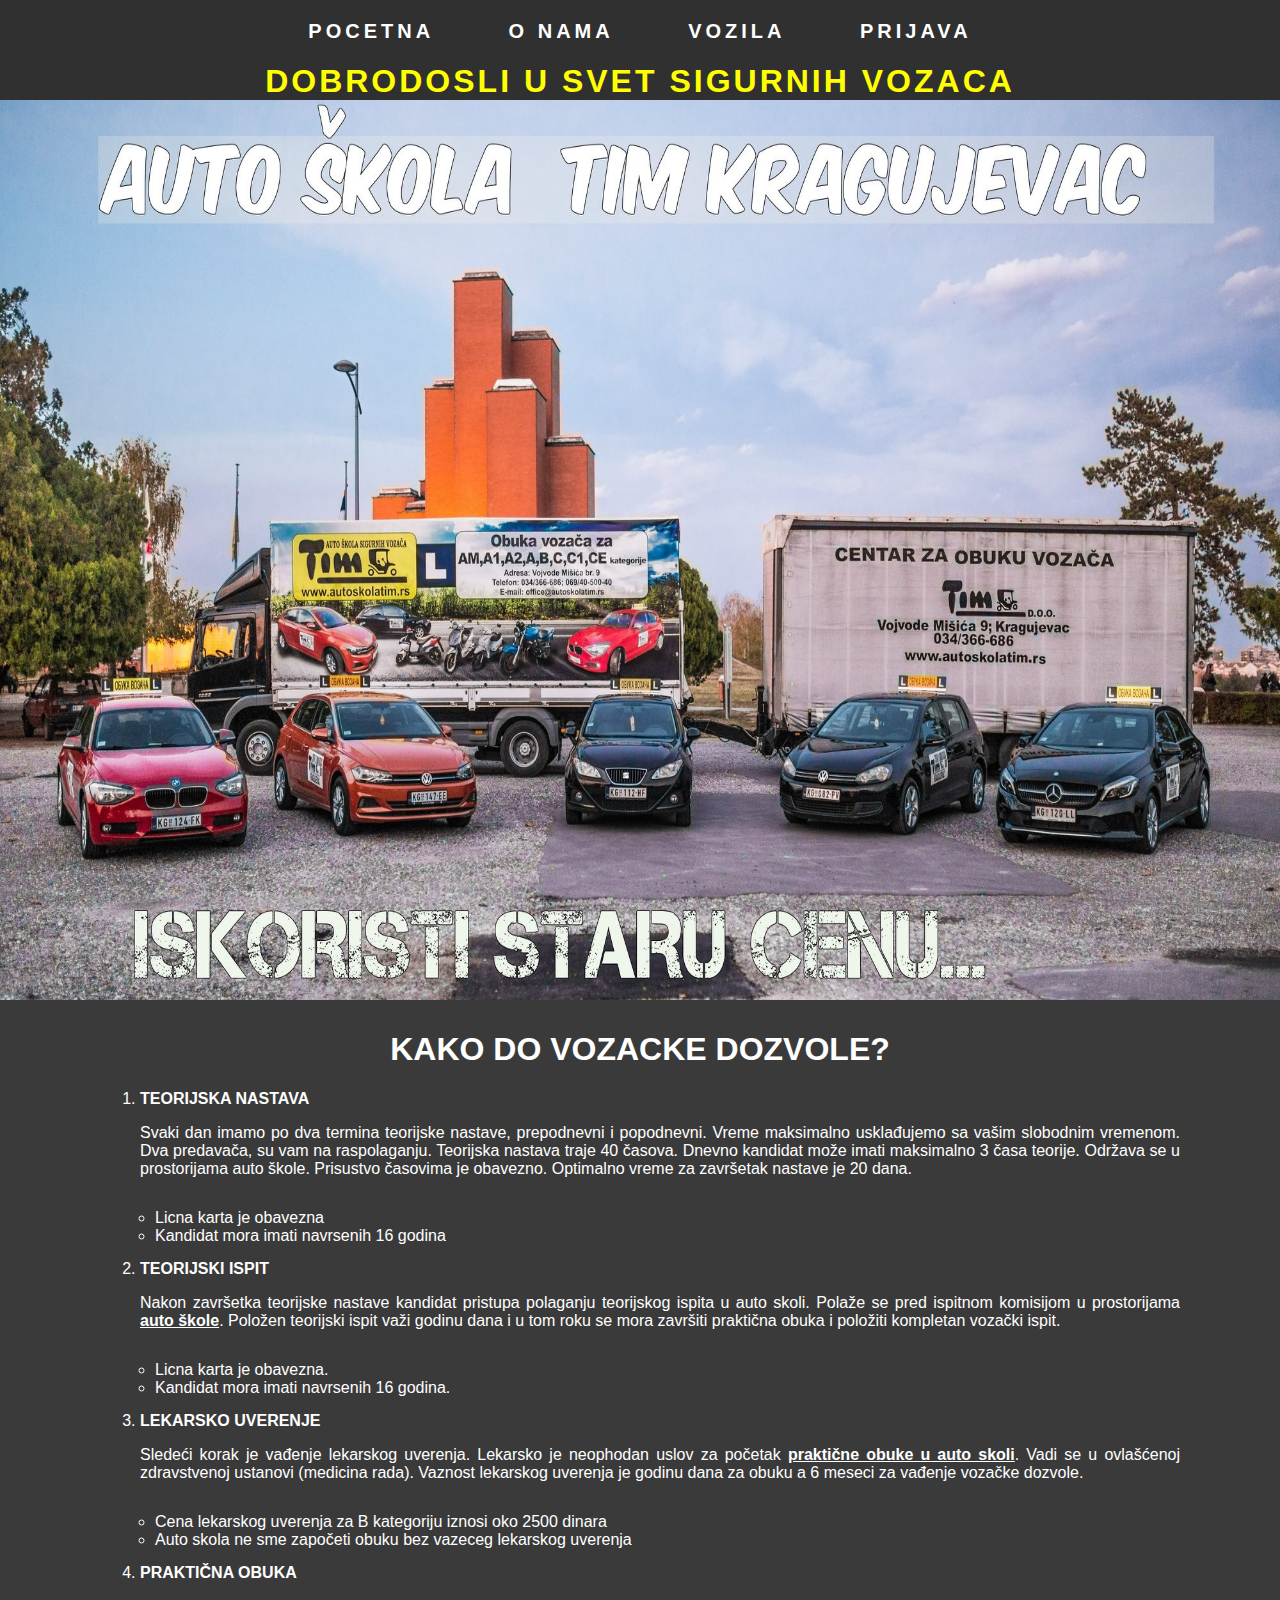
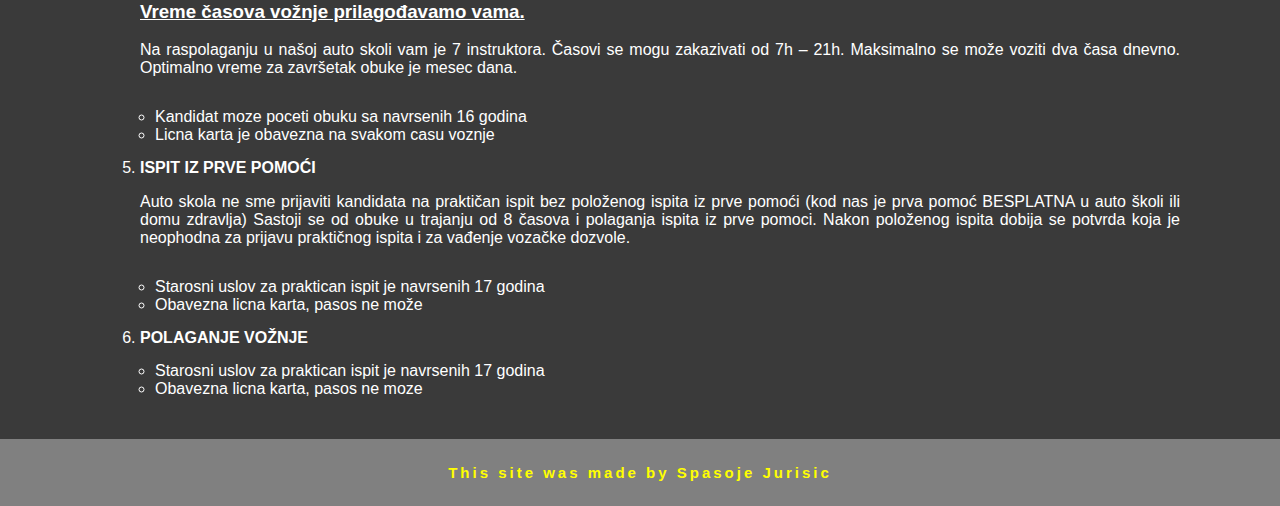
<file: index.html>
<html>
<head>
	<link rel="stylesheet" type="text/css" href="style.css">
	<title>Pocetna</title>
</head>
<body>

	<nav>
		<ul>
			<li><a href="index.html">POCETNA</li></a>
			<li><a href="onama.html">O NAMA</li></a>
			<li><a href="vozila.html">VOZILA</li></a>
			<li><a href="prijava.html">PRIJAVA</li></a>
		</ul>
	</nav>

	<section id="prvideo">
		<h1>DOBRODOSLI U SVET SIGURNIH VOZACA</h1>
		<img src="zajednicka.jpg">
		</section>

		<section id=drugideo>
			<h1>KAKO DO VOZACKE DOZVOLE? </h1>
			<ol type="1">
  <li><b>TEORIJSKA NASTAVA</b></li>
  <p>Svaki dan imamo po dva termina teorijske nastave, prepodnevni i popodnevni. Vreme maksimalno usklađujemo sa vašim slobodnim vremenom. Dva predavača, su vam na raspolaganju. Teorijska nastava traje 40 časova. Dnevno kandidat može imati maksimalno 3 časa teorije. Održava se u prostorijama auto škole. Prisustvo časovima je obavezno. Optimalno vreme za završetak nastave je 20 dana.</p>
  <ul>
  	<li>Licna karta je obavezna</li>
    <li>Kandidat mora imati navrsenih 16 godina</li>
</ul>
<li><b>TEORIJSKI ISPIT</b></li>
<p>Nakon završetka teorijske nastave kandidat pristupa polaganju teorijskog ispita u auto skoli. Polaže se pred ispitnom komisijom u prostorijama <b><ins>auto škole</b></ins>. Položen teorijski ispit važi godinu dana i u tom roku se mora završiti praktična obuka i položiti kompletan vozački ispit.</p>
<ul>
	<li>Licna karta je obavezna.</li>
	<li>Kandidat mora imati navrsenih 16 godina.</li>
</ul>
<li><b>LEKARSKO UVERENJE</b></li>
<p>Sledeći korak je vađenje lekarskog uverenja. Lekarsko je neophodan uslov za početak <b><ins>praktične obuke u auto skoli</b></ins>. Vadi se u ovlašćenoj zdravstvenoj ustanovi (medicina rada). Vaznost lekarskog uverenja je godinu dana za obuku a 6 meseci za vađenje vozačke dozvole.</p>
<ul>
	<li>Cena lekarskog uverenja za B kategoriju iznosi oko 2500 dinara</li>
	<li>Auto skola ne sme započeti obuku bez vazeceg lekarskog uverenja</li>
</ul>
<li><b>PRAKTIČNA OBUKA</b></li>
<p><h3><ins>Vreme časova vožnje prilagođavamo vama.</h3></ins> Na raspolaganju u našoj auto skoli vam je 7 instruktora. Časovi se mogu zakazivati od 7h – 21h.  Maksimalno se može voziti dva časa dnevno. Optimalno vreme za završetak obuke je mesec dana.</p>
<ul>
	<li>Kandidat moze poceti obuku sa navrsenih 16 godina</li>
	<li>Licna karta je obavezna na svakom casu voznje</li>
</ul>
<li><b>ISPIT IZ PRVE POMOĆI</b></li>
<p>Auto skola ne sme prijaviti kandidata na praktičan ispit bez položenog ispita iz prve pomoći (kod nas je prva pomoć BESPLATNA u auto školi ili domu zdravlja)  Sastoji se od obuke u trajanju od 8 časova i polaganja ispita iz prve pomoci. Nakon položenog ispita dobija se potvrda koja je neophodna za prijavu praktičnog ispita i za vađenje vozačke dozvole.</p>
<ul>
	<li>Starosni uslov za praktican ispit je navrsenih 17 godina</li>
	<li>Obavezna licna karta, pasos ne može</li>
</ul>
<li><b>POLAGANJE VOŽNJE</b></li>
<ul>
	<li>Starosni uslov za praktican ispit je navrsenih 17 godina</li>
	<li>Obavezna licna karta, pasos ne moze</li>
</ul>
</ol>  
		</section>


<footer>
	<p>This site was made by Spasoje Jurisic</p>
</footer>
</body>
</html>
</file>
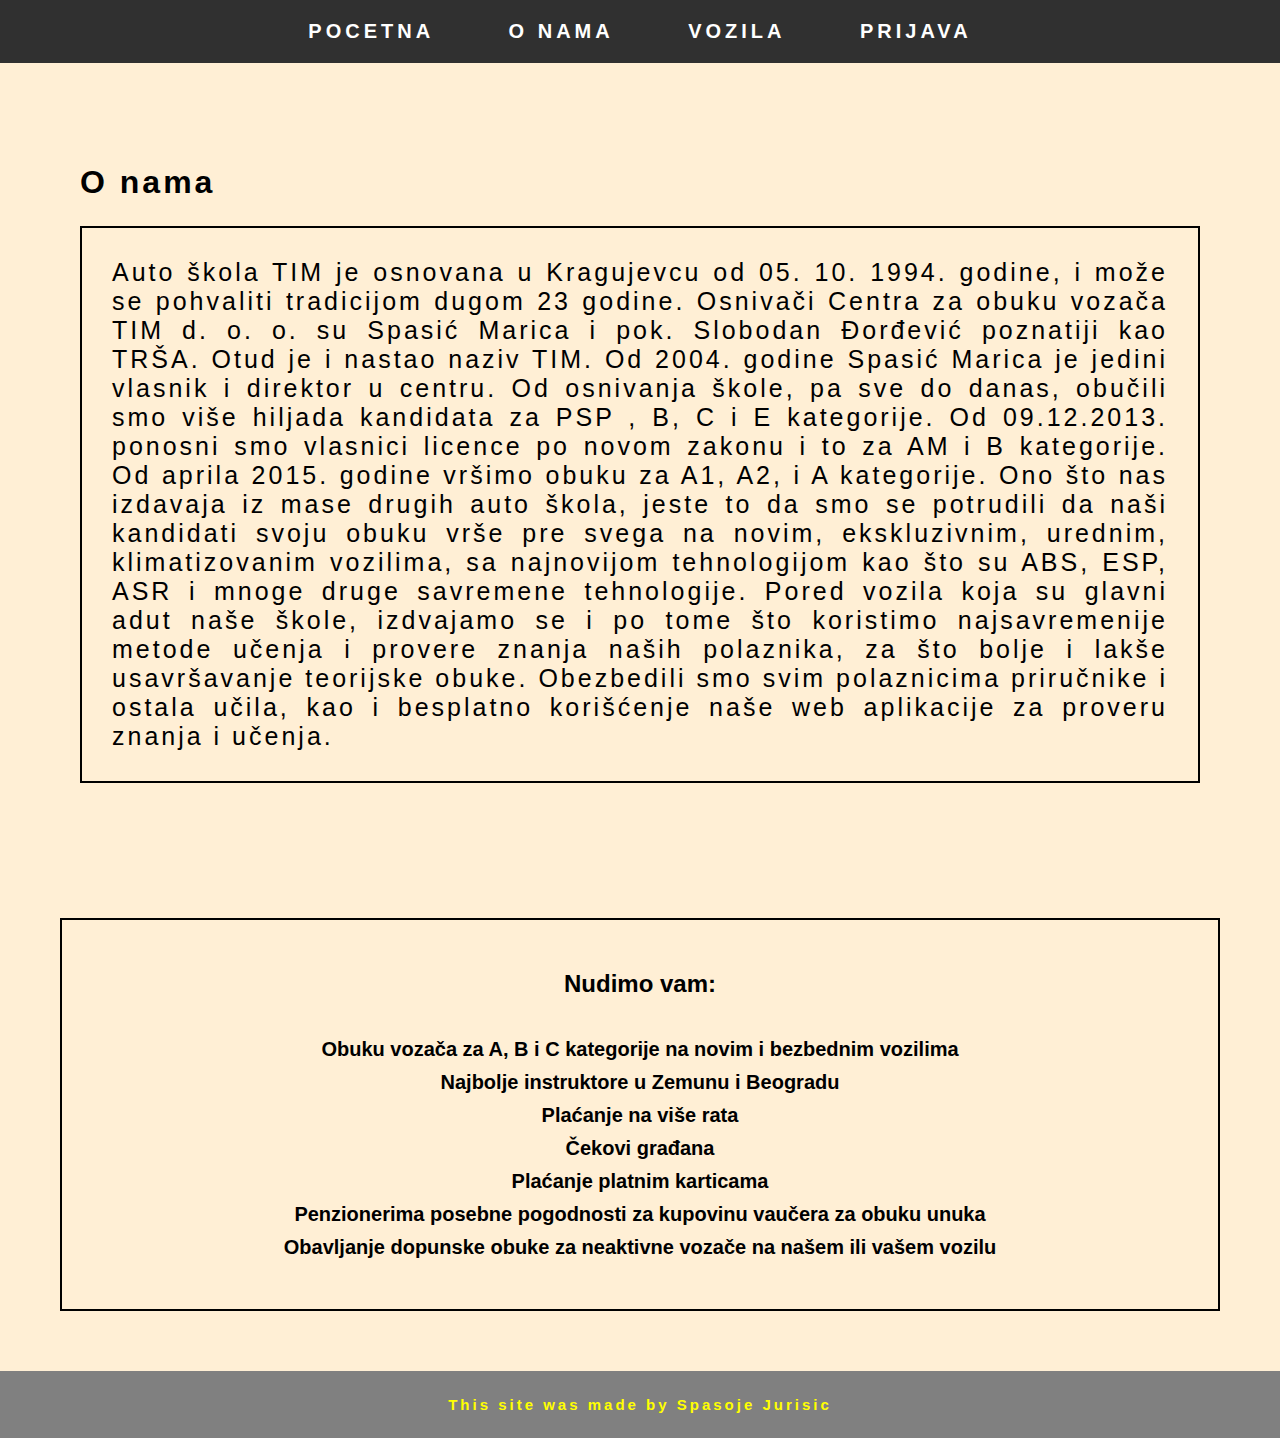
<file: onama.html>
<html>
<head>
	<link rel="stylesheet" type="text/css" href="style.css">
	<title>O nama</title>
</head>
<body>

	<nav>
		<ul>
			<li><a href="index.html">POCETNA</li></a>
			<li><a href="onama.html">O NAMA</li></a>
			<li><a href="vozila.html">VOZILA</li></a>
			<li><a href="prijava.html">PRIJAVA</li></a>
			
		</ul>
	</nav>

	<section id="onama">
		<h1>O nama</h1>
		<p id="tekst">Auto škola TIM je osnovana u Kragujevcu od 05. 10. 1994. godine, i može se pohvaliti tradicijom dugom 23 godine. Osnivači Centra za obuku vozača TIM d. o. o. su Spasić Marica i pok. Slobodan Đorđević poznatiji kao TRŠA. Otud je i nastao naziv TIM. Od 2004. godine Spasić Marica je jedini vlasnik i direktor u centru.

Od osnivanja škole, pa sve do danas, obučili smo više hiljada kandidata za PSP , B, C i E kategorije.

Od 09.12.2013. ponosni smo vlasnici licence po novom zakonu i to za AM i B kategorije. Od aprila 2015. godine vršimo obuku za A1, A2, i A kategorije.

Ono što nas izdavaja iz mase drugih auto škola, jeste to da smo se potrudili da naši kandidati svoju obuku vrše pre svega na novim, ekskluzivnim, urednim, klimatizovanim vozilima, sa najnovijom tehnologijom kao što su ABS, ESP, ASR i mnoge druge savremene tehnologije. Pored vozila koja su glavni adut naše škole, izdvajamo se i po tome što koristimo najsavremenije metode učenja i provere znanja naših polaznika, za što bolje i lakše usavršavanje teorijske obuke. Obezbedili smo svim polaznicima priručnike i ostala učila, kao i besplatno korišćenje naše web aplikacije za proveru znanja i učenja.</p>
	</section>
<section id="nudimo">
<h2>Nudimo vam:</h2>
<ul>
	<li>Obuku vozača za A, B i C kategorije na novim i bezbednim vozilima</li>
<li>Najbolje instruktore u Zemunu i Beogradu</li>
<li>Plaćanje na više rata</li>
<li>Čekovi građana</li>
<li>Plaćanje platnim karticama</li>
<li>Penzionerima posebne pogodnosti za kupovinu vaučera za obuku unuka</li>
<li>Obavljanje dopunske obuke za neaktivne vozače na našem ili vašem vozilu</li>
</ul>
</section>

<footer>
	<p>This site was made by Spasoje Jurisic</p>
</footer>
</body>
</html>
</file>
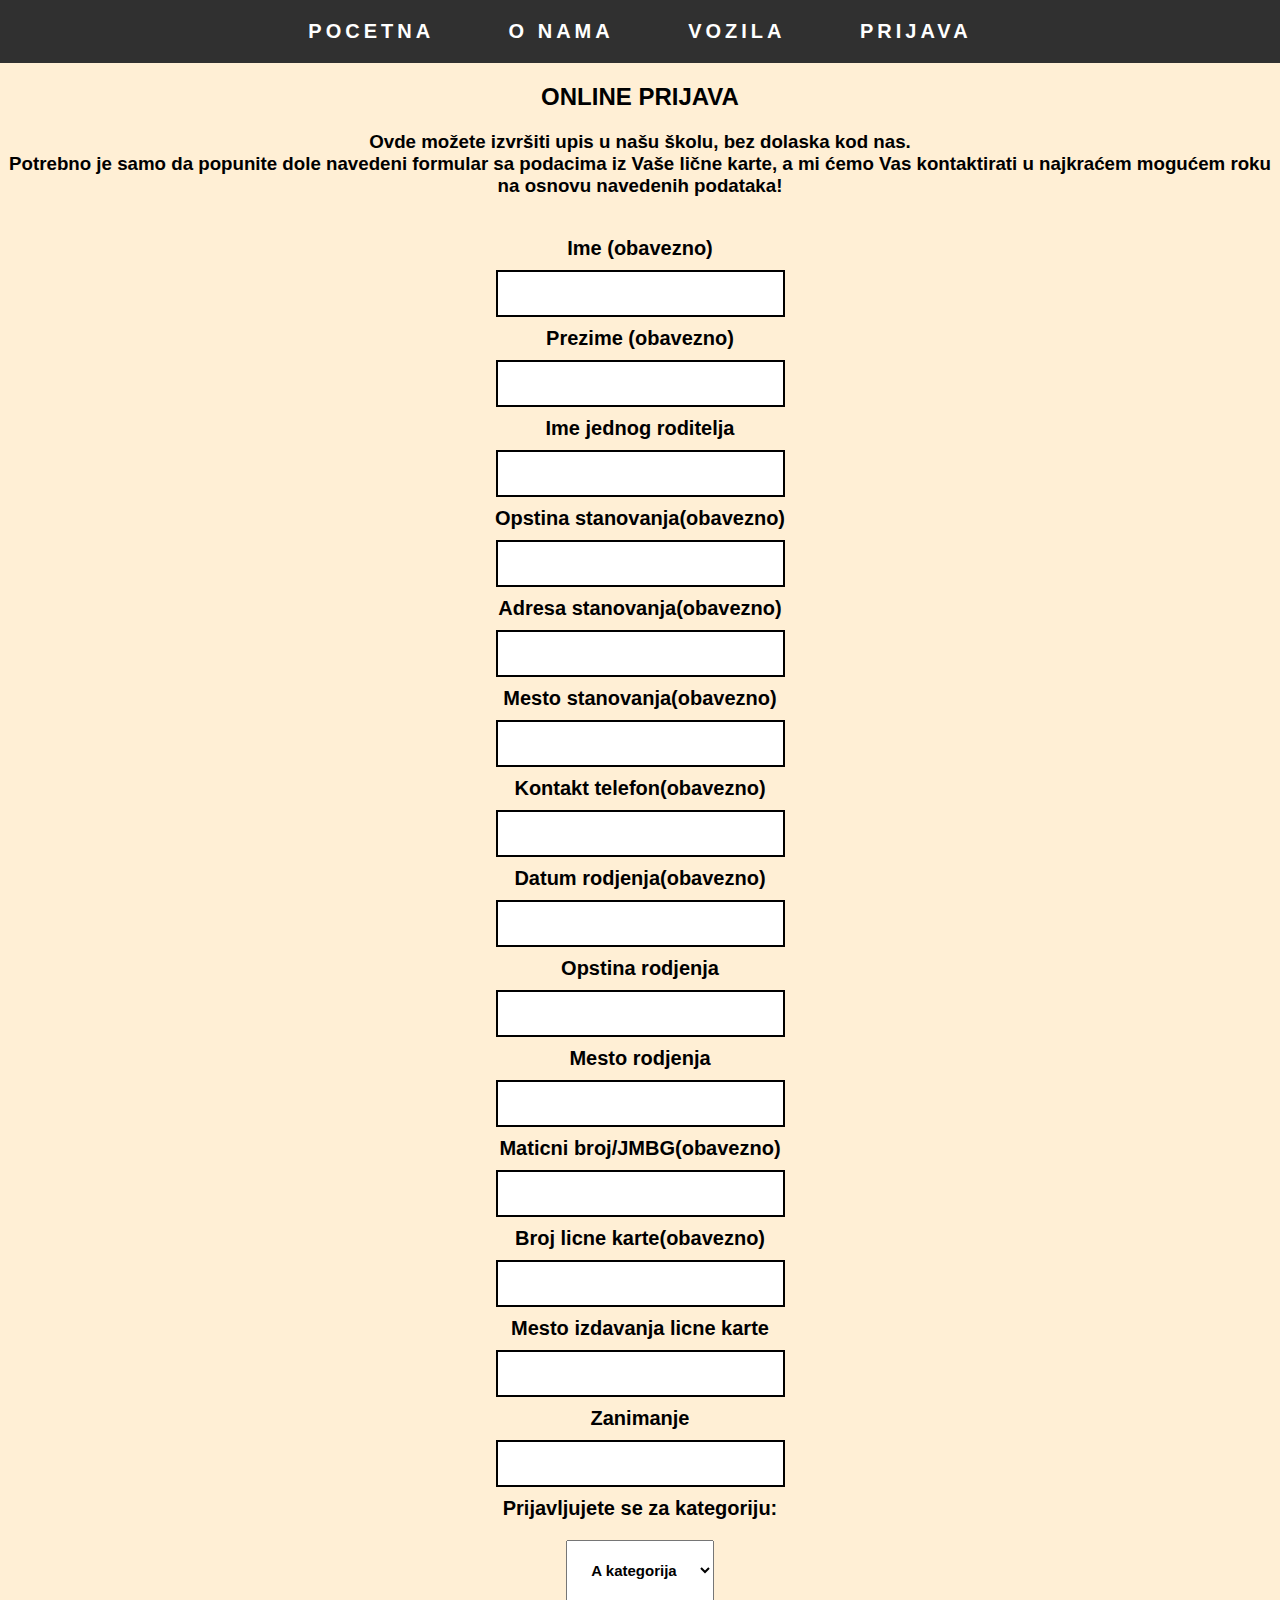
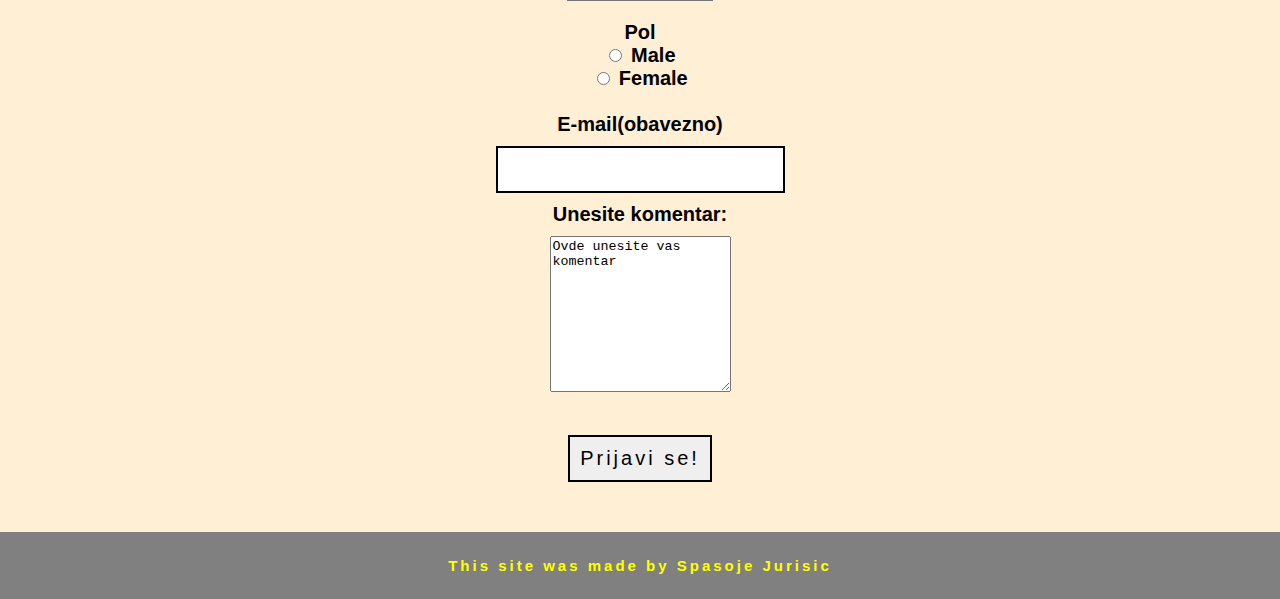
<file: prijava.html>
<html>
<head>
	<link rel="stylesheet" type="text/css" href="style.css">
  <title>Prijava</title>
</head>
<body>

	<nav>
		<ul>
			<li><a href="index.html">POCETNA</li></a>
			<li><a href="onama.html">O NAMA</li></a>
			<li><a href="vozila.html">VOZILA</li></a>
			<li><a href="prijava.html">PRIJAVA</li></a>
			
		</ul>
	</nav>
	<section id=online>
		<h2>ONLINE PRIJAVA</h2>
		<h3>Ovde možete izvršiti upis u našu školu, bez dolaska kod nas.<br>
Potrebno je samo da popunite dole navedeni formular sa podacima iz Vaše lične karte, a mi ćemo Vas kontaktirati u najkraćem mogućem roku na osnovu navedenih podataka!</h3>
<form action="/action_page.php" target="_blank">
  Ime (obavezno)<br>
  <input type="text" name="firstname" value="">
  <br>
  Prezime (obavezno)<br>
  <input type="text" name="lastname" value="">
  <br>
  Ime jednog roditelja<br>
  <input type="text" name="parents" value="">
  <br>
  Opstina stanovanja(obavezno)<br>
  <input type="text" name="" value="">
  <br>
  Adresa stanovanja(obavezno)<br>
  <input type="text" name="lastname" value="">
  <br>
  Mesto stanovanja(obavezno)<br>
  <input type="text" name="lastname" value="">
  <br>
  Kontakt telefon(obavezno)<br>
  <input type="text" name="lastname" value="">
  <br>
  Datum rodjenja(obavezno)<br>
  <input type="text" name="lastname" value="">
  <br>
  Opstina rodjenja<br>
  <input type="text" name="lastname" value="">
  <br>
  Mesto rodjenja<br>
  <input type="text" name="lastname" value="">
  <br>
  Maticni broj/JMBG(obavezno)<br>
  <input type="text" name="lastname" value="">
  <br>
  Broj licne karte(obavezno)<br>
  <input type="text" name="lastname" value="">
  <br>
  Mesto izdavanja licne karte<br>
  <input type="text" name="lastname" value="">
  <br>
  Zanimanje<br>
  <input type="text" name="lastname" value="">
  <br>

  Prijavljujete se za kategoriju:<br>
  <select name="prijavnica">
  	<option value="A kategorija">A kategorija</option>
  	<option value="B kategorija">B kategorija</option>
  	<option value="C kategorija">C kategorija</option>
  </select>
  <br>
  Pol<br>
  <input type="radio" name="gender" value="male"> Male
  <br>
  <input type="radio" name="gender" value="female"> Female
  <br>
  <br>
  E-mail(obavezno)<br>
  <input type="text" name="email">
  <br>
  Unesite komentar:<br>
  <textarea rows="10" cols="20">Ovde unesite vas komentar</textarea>
  <br><br>
  <input type="submit" value="Prijavi se!" class="animacija">
</form> 

	</section>
<footer>
	<p>This site was made by Spasoje Jurisic</p>
</footer>
</body>
</html>
</file>
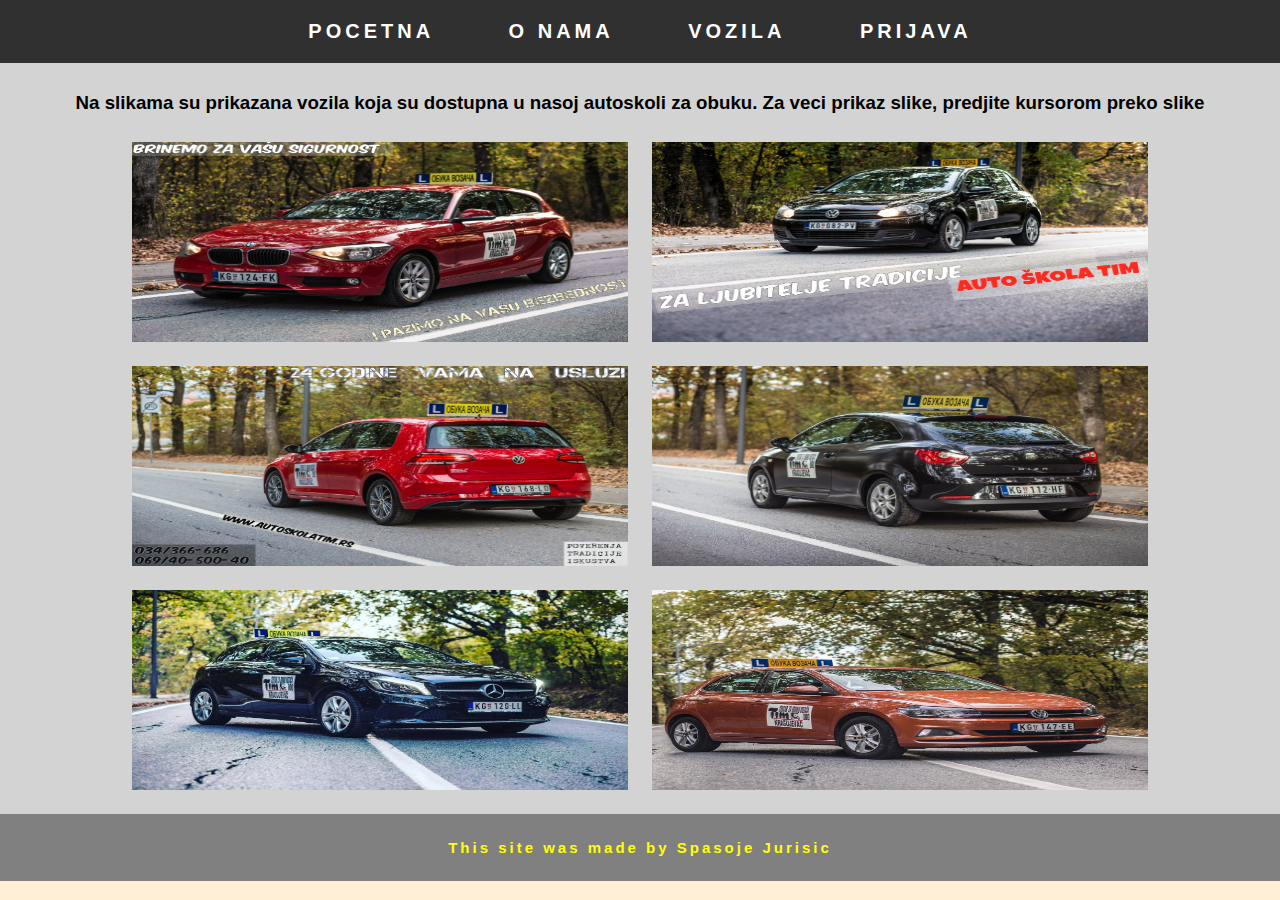
<file: vozila.html>
<html>
<head>
	<link rel="stylesheet" type="text/css" href="style.css">
	<title>Vozila</title>
</head>
<body>

	<nav>
		<ul>
			<li><a href="index.html">POCETNA</li></a>
			<li><a href="onama.html">O NAMA</li></a>
			<li><a href="vozila.html">VOZILA</li></a>
			<li><a href="prijava.html">PRIJAVA</li></a>
		</ul>
	</nav>

<section id="vozila1">

<h3>Na slikama su prikazana vozila koja su dostupna u nasoj autoskoli za obuku. Za veci prikaz slike, predjite kursorom preko slike</h3>

	<div class="center">
	<img src="bmw1.jpg">
	<img src="golf6.jpg">
	<img src="golf7.jpg">
	<img src="ibiza.jpg">
	<img src="mercedes1.jpg">
	<img src="polo.jpg">
</div>
</section>
	
<footer>
	<p>This site was made by Spasoje Jurisic</p>
</footer>
</body>
</html>
</file>
<file: style.css>
body {
	background: #FFEFD5;
	margin:0px;
	text-align:justify;
	font-family: Geneva, sans-serif;
}

nav {
	text-align: center;
	padding:5px;
	background-color: #303030;
}

ul {
	display:block;
	padding: 15px;
	margin: 0px;
}

nav ul li {
	font-size: 20px;
	font-weight: bold;
	background-color: none;
	padding: 5px 15px;
	display: inline;
	margin: 0px 20px;
	border-radius:30px;
}

nav ul li:hover {
	color:yellow;
	border:1px solid yellow;
}

a {
	text-decoration: none;
	color:white;
	letter-spacing: 4px;
}

a:hover {
	color:yellow;
}

#prvideo h1 {
	letter-spacing: 3px;
	text-align: center;
	padding: 0px;
	margin:0px;
	background-color: #303030;
	color:yellow;
}

#prvideo img {
	width:100%;
	height:100%;
	margin: 0px;
}

#drugideo {
	padding:10px 100px;
	background-color:#3A3A3A;
	color:white;
	text-align:justify;
}

#drugideo h1 {
	text-align:center;
}

#onama {
	letter-spacing: 3px;
	margin:30px;
	padding:50px;
	text-align:justify;
}

#nudimo {
	text-align:center;
	border: 2px solid black;
	margin:60px;
	padding:30px;
}

#nudimo ul li {
	font-size: 20px;
	font-weight: bold;
	background-color: none;
	padding: 5px 15px;
	display: block;
	list-style-type: none;
	margin: 0px 20px;
	text-align:center;
}

#tekst {
	border:2px solid black;
	font-size:25px;
	text-align:justify;
	padding:30px;
}

input[type="text"] {
	margin:10px;
	letter-spacing: 3px;
	text-align: center;
	padding: 10px;
	border:2px solid black;
	font-size:20px;
}

input[type="submit"] {
	margin:10px;
	letter-spacing: 3px;
	text-align: center;
	padding: 10px;
	border:2px solid black;
	font-size:20px;
}

form {
	font-size: 20px;
	font-weight: bold;
	text-align: center;
	margin:20px;
	padding:20px;
}

select {
	font-size: 15px;
	font-weight: bold;
	text-align: center;
	margin:20px;
	padding:20px;
}

textarea {
	margin:10px 0px;
	}

button {
	margin: 20px 0px;
	padding: 5px 50px;
	background-color: red;
	border: 1px solid red;
	color:white;
	font-size: 20px;
	font-weight: bold;
	letter-spacing: 5px;
	border-radius: 20px;
}

#online h2 {
	text-align:center;
}

#online h3 {
	text-align: center;
}

footer {
	background-color: grey;
	font-size: 15px;
	text-align:center;
	font-weight:bold;
	color:yellow;
	padding:10px 0px !important;
	letter-spacing: 3px;
}

#vozila1 {
	background-color: lightgray;
	padding: 10px 20px;
	text-align: center;
}

.center img {
	padding:10px;
	display:inline;
	width:40%;
	height:200px;
}

img:hover {
	width: 70%;
	height:60%;
}

.center {
	text-align: center;
}

.animacija {
position:relative;
animation: mymove 4s infinite;
-webkit-animation: mymove 5s infinite; /* Safari and Chrome */
}

@keyframes mymove
{
0% {top:0px; width:0px;height:0px;
}
100% {top:10px; width:150px;height:70px;}
}
</file>
